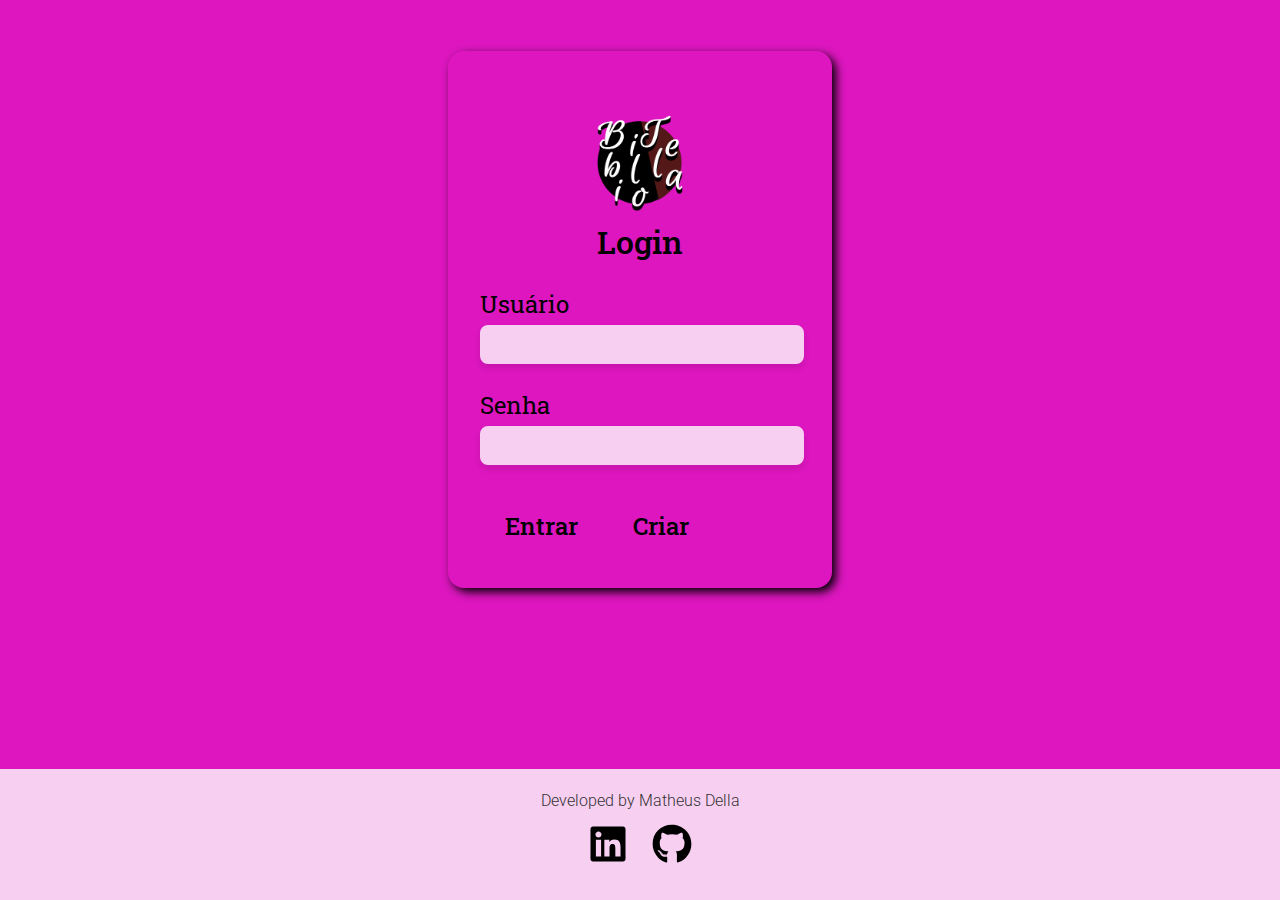
<file: index.html>
<!DOCTYPE html>
<html lang="pt-BR">

<head>
    <meta charset="UTF-8">

    <link rel="stylesheet" href="styles.css">
    <script src="script.js"></script>
    <script src="scriptLogin.js"></script>

    <link rel="icon" type="image/x-icon" href="./images/favicon.png">
    <title>Login | BiblioTela</title>
</head>

<body>

    <div class="login slide">

        <p class="h1"><img class="logoSmall" src="images/logoSmallBT.png" /><br>Login</p>

        <p class="error" id="error"></p>

        <div>
            <label for="txtUsuario" class="lbl">Usuário</label><br>
            <input type="text" id="txtUsuario" class="formInput" required>
        </div>

        <div>
            <label for="txtSenha" class="lbl">Senha</label><br>
            <input type="password" id="txtSenha" class="formInput" required>
        </div>

        <button class="btn" onclick=login()>Entrar</button>
        <button class="btn" onclick=register()>Criar</button>

    </div>

    <div id="footer" class="h2 footer">
        Developed by Matheus Della
        <br>
        <a target="_blank" href="https://www.linkedin.com/in/matheus-della-crocce-santos-86ab60232/"><img class="icon"
                src="./images/linkedin.svg"></a>
        <a target="_blank" href="https://github.com/MDellaCS/"><img class="icon" src="./images/github.svg"></a>
    </div>

</body>

</html>
</file>
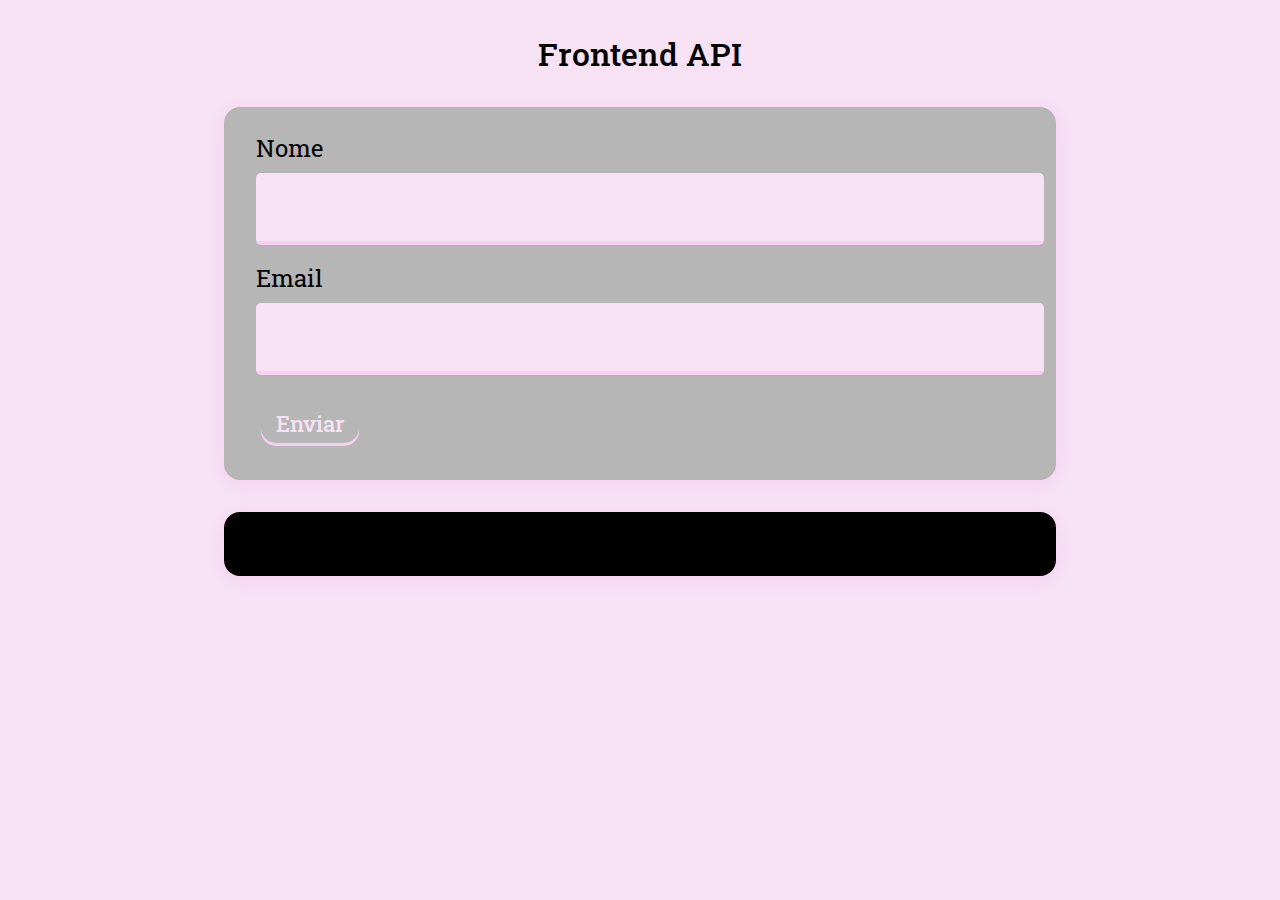
<file: frontend/index.html>
<!DOCTYPE html>
<html lang="pt-BR">

<head>
    <meta charset="UTF-8">

    <link rel="stylesheet" href="styles.css">
    <script src="script.js"></script>

    <title>Frontend Teste</title>
</head>

<body>
    <h1 class="h1">Frontend API</h1>
    <form id="frmUser">

        <label for="txtNome" class="lbl">Nome</label>
        <input type="text" id="txtNome" class="formInput" required>

        <label for="txtEmail" class="lbl">Email</label>
        <input type="email" id="txtEmail" class="formInput" required>

        <button class="btn" type="submit">Enviar</button>

    </form>
    <div class="usersList" id="usersList"></div>

</body>

</html>
</file>
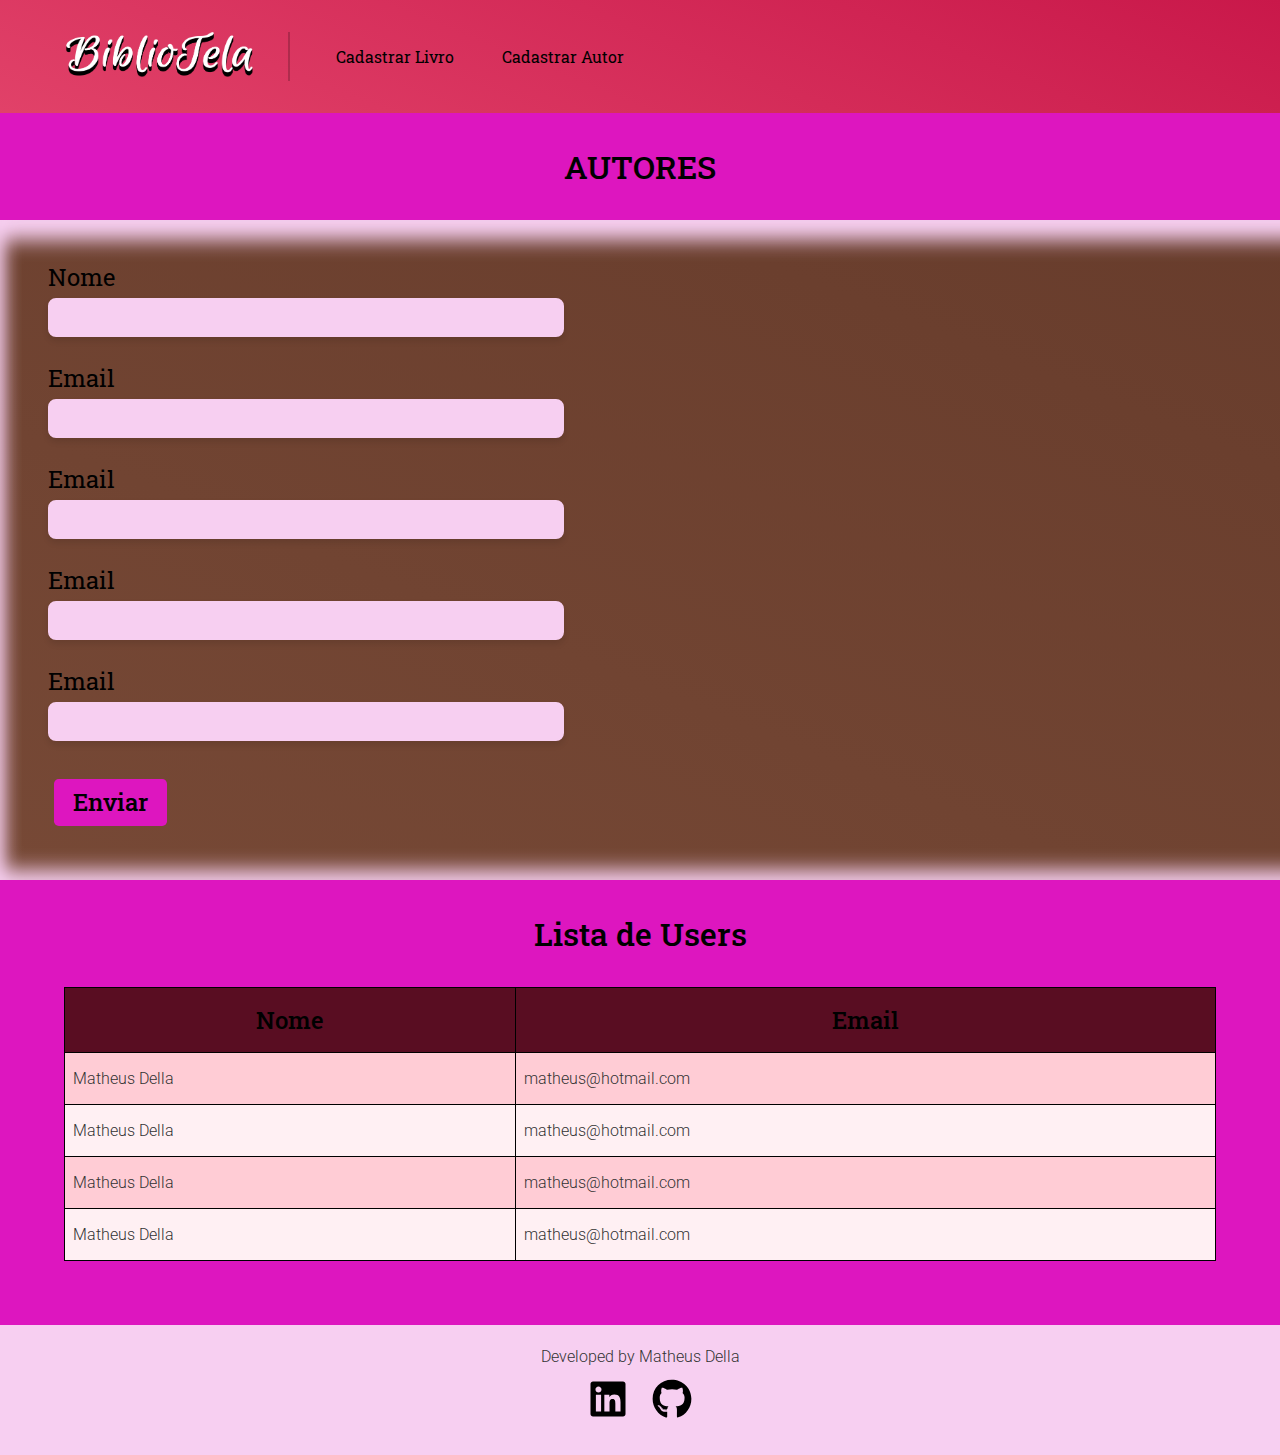
<file: autores.html>
<!DOCTYPE html>
<html lang="pt-BR">

<head>
    <meta charset="UTF-8">

    <link rel="stylesheet" href="styles.css">
    <script src="script.js"></script>

    <link rel="icon" type="image/x-icon" href="./images/favicon.png">
    <title>Frontend Teste</title>
</head>

<body>

    <div class="navbar">

        <div class="navlogo">

            <a href="index.html"><img class="logo" src="images/logoBT.png" /></a>

        </div>

        <div class="navoptions">

            <a href="livros.html">Cadastrar Livro</a>
            <a href="autores.html">Cadastrar Autor</a>

        </div>

    </div>

    <h1 class="h1">AUTORES</h1>
    <form id="frmUser">

        <div class="input-container">
            <div>
                <label for="txtNome" class="lbl">Nome</label><br>
                <input type="text" id="txtNome" class="formInput" required>
            </div>

            <div>
                <label for="txtEmail" class="lbl">Email</label><br>
                <input type="email" id="txtEmail" class="formInput" required>
            </div>

            <div>
                <label for="txtEmail" class="lbl">Email</label><br>
                <input type="email" id="txtEmail" class="formInput" required>
            </div>

            <div>
                <label for="txtEmail" class="lbl">Email</label><br>
                <input type="email" id="txtEmail" class="formInput" required>
            </div>

            <div>
                <label for="txtEmail" class="lbl">Email</label><br>
                <input type="email" id="txtEmail" class="formInput" required>
            </div>
        </div>

        <button class="btn" type="submit">Enviar</button>

    </form>

    <h1 class="h1">Lista de Users</h1>
    <table>
        <tr>
            <th>Nome</th>
            <th>Email</th>
        </tr>

        <tr>
            <td>Matheus Della</td>
            <td>matheus@hotmail.com</td>
        </tr>

        <tr>
            <td>Matheus Della</td>
            <td>matheus@hotmail.com</td>
        </tr>

        <tr>
            <td>Matheus Della</td>
            <td>matheus@hotmail.com</td>
        </tr>

        <tr>
            <td>Matheus Della</td>
            <td>matheus@hotmail.com</td>
        </tr>
    </table>

    <div id="footer" class="h2 footer">
        Developed by Matheus Della
        <br>
        <a target="_blank" href="https://www.linkedin.com/in/matheus-della-crocce-santos-86ab60232/"><img class="icon"
                src="./images/linkedin.svg"></a>
        <a target="_blank" href="https://github.com/MDellaCS/"><img class="icon" src="./images/github.svg"></a>
    </div>

</body>

</html>
</file>
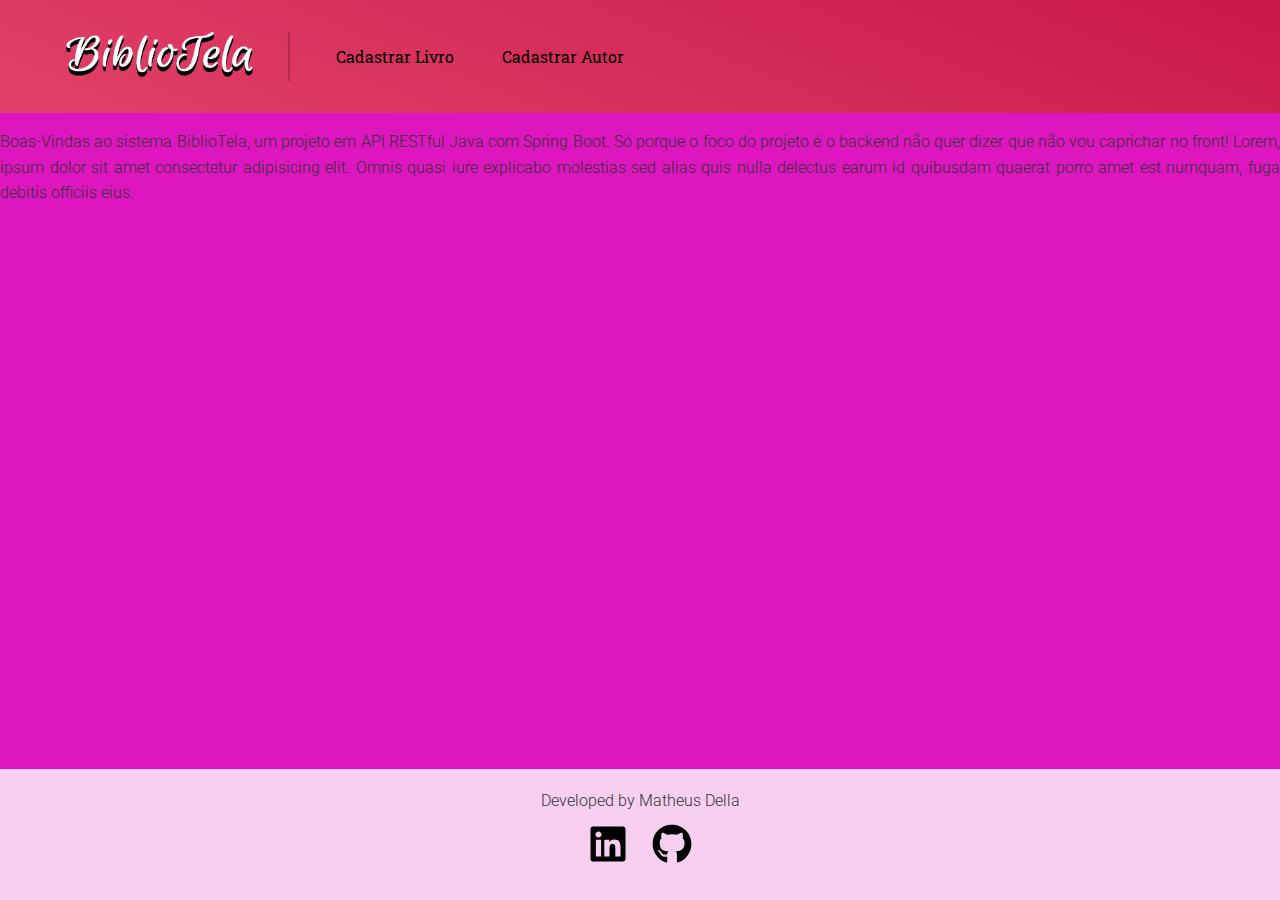
<file: home.html>
<!DOCTYPE html>
<html lang="pt-BR">

<head>
    <meta charset="UTF-8">

    <link rel="stylesheet" href="styles.css">
    <script src="script.js"></script>

    <link rel="icon" type="image/x-icon" href="./images/favicon.png">
    <title>Frontend Teste</title>
</head>

<body>

    <div class="navbar">

        <div class="navlogo">

            <a href="home.html"><img class="logo" src="images/logoBT.png" /></a>

        </div>

        <div class="navoptions">

            <a href="livros.html">Cadastrar Livro</a>
            <a href="autores.html">Cadastrar Autor</a>

        </div>

    </div>

    <div class="h2">
        Boas-Vindas ao sistema BiblioTela, um projeto em API RESTful Java com Spring Boot. Só porque o foco do projeto é
        o backend não quer dizer que não vou caprichar no front!
        Lorem, ipsum dolor sit amet consectetur adipisicing elit. Omnis quasi iure explicabo molestias sed alias quis
        nulla delectus earum id quibusdam quaerat porro amet est numquam, fuga debitis officiis eius.
    </div>

    <div id="footer" class="h2 footer">
        Developed by Matheus Della
        <br>
        <a target="_blank" href="https://www.linkedin.com/in/matheus-della-crocce-santos-86ab60232/"><img class="icon"
                src="./images/linkedin.svg"></a>
        <a target="_blank" href="https://github.com/MDellaCS/"><img class="icon" src="./images/github.svg"></a>
    </div>

</body>

</html>
</file>
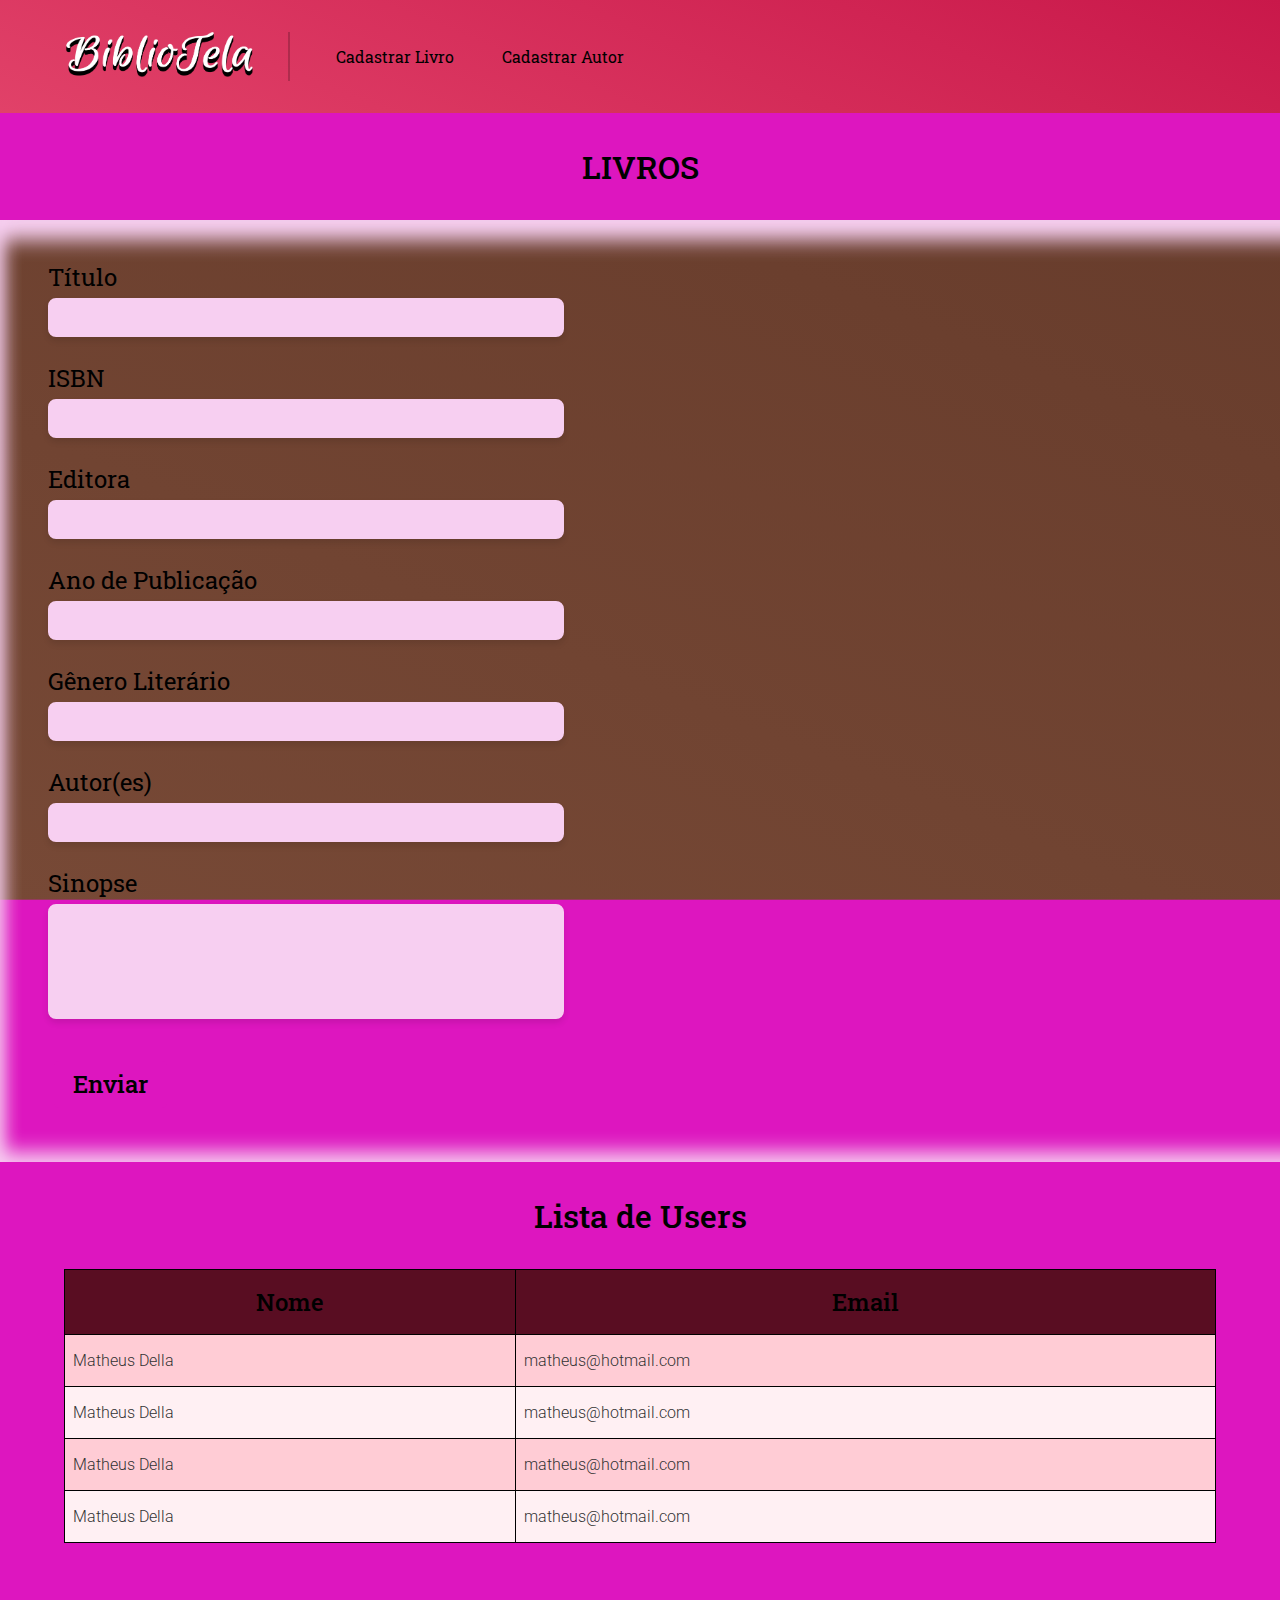
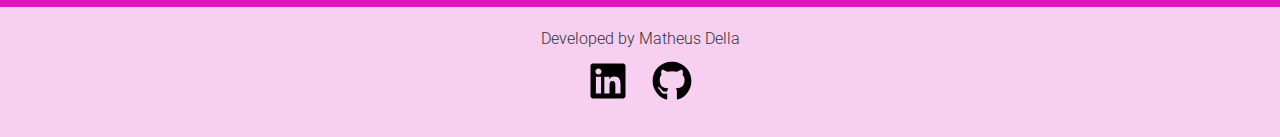
<file: livros.html>
<!DOCTYPE html>
<html lang="pt-BR">

<head>
    <meta charset="UTF-8">

    <link rel="stylesheet" href="styles.css">
    <script src="script.js"></script>
    <script src="scriptLivros.js"></script>

    <link rel="icon" type="image/x-icon" href="./images/favicon.png">
    <title>Frontend Teste</title>
</head>

<body>

    <div class="navbar">

        <div class="navlogo">

            <a href="index.html"><img class="logo" src="images/logoBT.png" /></a>

        </div>

        <div class="navoptions">

            <a href="livros.html">Cadastrar Livro</a>
            <a href="autores.html">Cadastrar Autor</a>

        </div>

    </div>

    <h1 class="h1">LIVROS</h1>
    <form id="frmBook">

        <div class="input-container">
            <div>
                <label for="txtTitulo" class="lbl">Título</label><br>
                <input type="text" id="txtTitulo" class="formInput" required>
            </div>

            <div>
                <label for="txtIsbn" class="lbl">ISBN</label><br>
                <input type="text" id="txtIsbn" class="formInput" required>
            </div>

            <div>
                <label for="txtEditora" class="lbl">Editora</label><br>
                <input type="text" id="txtEditora" class="formInput" required>
            </div>

            <div>
                <label for="txtAno" class="lbl">Ano de Publicação</label><br>
                <input type="number" id="txtAno" class="formInput" required>
            </div>

            <div>
                <label for="txtGenero" class="lbl">Gênero Literário</label><br>
                <input type="text" id="txtGenero" class="formInput" required>
            </div>

            <div>
                <label for="txtAutor" class="lbl">Autor(es)</label><br>
                <input type="text" id="txtAutor" class="formInput" required>
            </div>

            <div>
                <label for="txtSinopse" class="lbl">Sinopse</label><br>
                <textarea id="txtSinopse" class="formInput" rows="5" required></textarea>
            </div>
        </div>

        <button class="btn" type="submit">Enviar</button>

    </form>

    <h1 class="h1">Lista de Users</h1>
    <table>
        <tr>
            <th>Nome</th>
            <th>Email</th>
        </tr>

        <tr>
            <td>Matheus Della</td>
            <td>matheus@hotmail.com</td>
        </tr>

        <tr>
            <td>Matheus Della</td>
            <td>matheus@hotmail.com</td>
        </tr>

        <tr>
            <td>Matheus Della</td>
            <td>matheus@hotmail.com</td>
        </tr>

        <tr>
            <td>Matheus Della</td>
            <td>matheus@hotmail.com</td>
        </tr>
    </table>

    <div id="footer" class="h2 footer">
        Developed by Matheus Della
        <br>
        <a target="_blank" href="https://www.linkedin.com/in/matheus-della-crocce-santos-86ab60232/"><img class="icon"
                src="./images/linkedin.svg"></a>
        <a target="_blank" href="https://github.com/MDellaCS/"><img class="icon" src="./images/github.svg"></a>
    </div>

</body>

</html>
</file>
<file: styles.css>
@import url('https://fonts.googleapis.com/css2?family=Roboto+Slab:wght@100;200;300;400;500;600;700;800;900&display=swap');
@import url('https://fonts.googleapis.com/css2?family=Roboto:ital,wght@0,100;0,300;0,400;0,500;0,700;0,900;1,100;1,300;1,400;1,500;1,700;1,900&display=swap');

:root {
    --fontTitle: "Roboto Slab";
    --fontText: "Roboto";

    --main: linear-gradient(22deg, #ff758f, #c9184a);
    --main2: linear-gradient(22deg, #774936, #653a2a);
    --main3: linear-gradient(22deg, #00b4d8, #00b4d8);
    --bg: #dd16bf;
    --main-hover: #CD2C6C;
    --h1: #000000;
    --h2: #333333;
    --shadow: #f7cff1;
}

@media (prefers-color-scheme: dark) {
    html {
        color-scheme: dark;
    }

    :root {
        --main: #774936;
        --main2: linear-gradient(22deg, #774936, #653a2a);
        --main3: linear-gradient(22deg, #00b4d8, #00b4d8);
        --bg: #ffece2;
        --main-hover: linear-gradient(80deg, #642919, #b1634e);
        --h1: #000000;
        --h2: #333333;
        --lbl: #ffffff;
        --shadow: #00000022;
    }

    .logoa {
        filter: invert(100%);
    }
}

* {
    padding: 0;
    margin: 0;
}

*:focus {
    outline: none;
}

html,
body {
    overflow-x: hidden;
}

body {
    background: fixed var(--bg);
}

/* ---------------------------------------------------------------- NAVBAR */

.navbar {
    display: grid;
    grid-template-columns: 20% auto;
    background: fixed var(--main);
    padding: 2rem;
    width: 100%;
}

.navlogo {
    border-right: solid 2px rgba(0, 0, 0, 0.2);
    width: 100%;
    display: flex;
    align-items: center;
    justify-content: center;
}

.navoptions {
    width: 100%;
    display: flex;
    flex-direction: row;
    align-items: center;
}

.navoptions a {
    font-family: var(--fontTitle);
    font-size: 1rem;
    font-weight: 400;
    text-align: center;
    line-height: 1.2rem;
    color: var(--lbl);
    transition: .1s ease-out;
    margin-left: 3rem;
    text-decoration: none;
}

.navoptions a:hover {
    text-decoration: underline;
}

/* ---------------------------------------------------------------- FORM */

form {
    background: fixed var(--main2);
    padding: 3rem;
    box-shadow: 0px -10px 20px var(--shadow) inset, 0px 20px 20px var(--shadow) inset;
    width: 100%;
    margin-left: auto;
    margin-right: auto;
}

div {
    padding: 0;
    margin: 0;
}

.center {
    background-color: rgba(255, 0, 0, 0.281);
    width: 100%;
    margin: 0 auto;
    display: flex;
    flex-direction: column;
    justify-content: center;
    align-items: center;
}

.login {
    margin-bottom: 20px;
    background-color: var(--bg);
    transition: .1s ease-out;
    border-radius: 1rem;
    padding: 2rem;
    width: 25%;
    margin-left: auto;
    margin-right: auto;
    margin-top: 4%;
    box-shadow: 4px 4px 10px black;
}

.login .formInput {
    width: 100%;
    margin-left: auto;
    margin-right: auto;
}

.usersList {
    padding: 3rem;
    width: 100%;
    margin-left: auto;
    margin-right: auto;
}

.container {
    display: flex;
    flex-wrap: nowrap;
}

.intro-container {
    width: 40%;
    padding: 5rem;
}

.calc-container {
    width: 60%;
    display: flex;
    justify-content: center;
    padding: 4rem 0 4rem 0;
}

.logo {
    cursor: pointer;
    max-width: 12rem;
    max-height: 12rem;
    height: auto;
}

.logoSmall {
    max-width: 6rem;
    max-height: 6rem;
    height: auto;
}

.keybinds ul {
    list-style: none;
    padding-left: 2rem;
}

.keybinds li {
    margin-bottom: 1rem;
    display: flex;
    align-items: center;
    font-family: var(--fontText);
    font-size: 1rem;
    font-weight: 300;
    line-height: 1.6rem;
    color: var(--h2);
}

.keybinds .key {
    display: inline-block;
    min-width: 6rem;
    padding: 0.3rem 0.8rem;
    margin-right: 1rem;
    background: var(--main);
    border-radius: 0.2rem;
    font-family: var(--fontTitle);
    font-size: 1rem;
    font-weight: 500;
    text-align: center;
    color: white;
}

.keybinds .smallkey {
    min-width: 1rem;
}

.mainCalc {
    background: var(--main2);
    border: solid 0.3rem #ffffff;
    border-radius: 2rem;
    width: 50%;
    padding: 1rem;
    text-align: center;
    box-shadow: 0 1rem 1rem rgba(0, 0, 0, 0.26);
    font-family: var(--fontText);
    color: var(--h2);
    overflow: hidden;
}

.input-container {
    display: grid;
    grid-template-columns: auto auto;
    width: 50%;
}

@media (max-width: 1340px) {
    .input-container {
        display: flex;
        flex-direction: column;
    }

    .formInput {
        width: 80%;
    }
}

.numButtons {
    display: grid;
    grid-template-columns: auto auto auto;
    justify-content: center;
}

.actButtons {
    display: grid;
    grid-template-columns: auto auto;
    justify-content: center;
}

/* ---------------------------------------------------------------- INPUT */

.formInput {
    border: 2px solid var(--shadow);
    border-radius: 0.5rem;
    font-family: var(--fontText);
    font-size: 1rem;
    font-weight: 300;
    color: var(--lbl);
    width: 80%;
    margin: 0.5rem 0 2rem 0;
    padding: .5rem 0 .5rem 0;
    background: var(--shadow);
    transition: .1s ease-out;
    box-shadow: 0 4px 6px rgba(0, 0, 0, 0.1);
}

.formInput:hover,
.formInput:focus {
    background-color: var(--shadow);
}

textarea {
    resize: none;
}

/* ---------------------------------------------------------------- BUTTON */

a {
    text-decoration: none;
    color: initial;
}

.btn {
    border: solid 0.15em var(--main);
    cursor: pointer;
    color: var(--main);
    background: var(--bg);
    font-family: var(--fontTitle);
    font-size: 1.5rem;
    font-weight: 500;
    border-radius: 0.2em;
    padding: 0.3em 0.8em;
    margin: 0.25em;
    transition: .1s ease-out;
    max-width: fit-content;
}

.btn:hover,
.btn:active {
    background: var(--main);
    color: var(--bg);
}

.btn:active {
    transform: scale(0.95);
    transition: 0s;
}

/* ---------------------------------------------------------------- FONT */

.h1 {
    font-family: var(--fontTitle);
    font-size: 2rem;
    font-weight: 500;
    text-align: center;
    color: var(--h1);
    margin: 2rem 0.5rem 2rem 0.5rem;
}

.h2 {
    font-family: var(--fontText);
    font-size: 1rem;
    font-weight: 300;
    text-align: justify;
    line-height: 1.6rem;
    color: var(--h2);
    margin: 1rem 0 2rem 0;
}

.lbl {
    font-family: var(--fontTitle);
    font-size: 1.5rem;
    font-weight: 400;
    text-align: center;
    line-height: 1.2rem;
    color: var(--h1);
    transition: .1s ease-out;
}

.error {
    font-family: var(--fontText);
    font-size: 1rem;
    font-weight: 500;
    text-align: center;
    line-height: 1.6rem;
    color: red;
    margin: 1rem 0 2rem 0;
}

.footer {
    text-align: center;
    margin: 4rem 0 0 0;
    padding: 1.2rem;
    background: var(--shadow);
    position: fixed;
    bottom: 0;
    left: 0;
    right: 0;
    color: var(--h2);
}

.icon {
    width: 2.5rem;
    height: 2.5rem;
    margin: 0.6rem;
}

:disabled,
:disabled:hover {
    opacity: 0.3;
    cursor: not-allowed;
}

/* ---------------------------------------------------------------- ANIMATION */

@keyframes press {

    0% {
        transform: scale(0.99);
    }

    100% {
        transform: scale(1);
    }
}

.press {
    animation-name: press;
    animation-duration: .1s;
}

@keyframes shiver {

    0% {
        transform: rotateZ(10deg);
    }

    50% {
        transform: rotateZ(-10deg);
    }

    100% {}
}

.shiver {
    animation-name: shiver;
    animation-duration: .2s;
}

@keyframes slide {
    0% {
        opacity: 0;
        transform: translateX(-100px);
    }

    100% {
        opacity: 1;
        transform: translateX(0);
    }
}

.slide {
    animation-name: slide;
    animation-duration: .7s;
}

@keyframes spin {
    0% {
        transform: rotateX(190deg);
    }

    100% {}
}

.spin {
    animation-name: spin;
    animation-duration: .5s;
}

/* ---------------------------------------------------------------- TESTS */

table,
th,
td {
    border: 1px solid black;
    border-collapse: collapse;
}

table {
    width: 90%;
    margin: auto;
}

th {
    background: #590d22;
    font-family: var(--fontTitle);
    font-size: 1.5rem;
    font-weight: 500;
    text-align: center;
    color: var(--lbl);
    padding: 1rem 0.5rem 1rem 0.5rem;
}

td {
    font-family: var(--fontText);
    font-size: 1rem;
    font-weight: 300;
    text-align: left;
    color: var(--h2);
    padding: 1rem 0.5rem 1rem 0.5rem;
}

tr:nth-child(even) {
    background: #ffccd5;
}

tr:nth-child(odd) {
    background: #fff0f3;
}
</file>
<file: frontend/styles.css>
@import url('https://fonts.googleapis.com/css2?family=Roboto+Slab:wght@100;200;300;400;500;600;700;800;900&display=swap');
@import url('https://fonts.googleapis.com/css2?family=Roboto:ital,wght@0,100;0,300;0,400;0,500;0,700;0,900;1,100;1,300;1,400;1,500;1,700;1,900&display=swap');

:root {
    --fontTitle: "Roboto Slab";
    --fontText: "Roboto";

    --main: linear-gradient(22deg, #ff758f, #c9184a);
    --main2: linear-gradient(22deg, #00b4d8, #0077b6);
    --main3: linear-gradient(22deg, #00b4d8, #00b4d8);
    --bg: #f7e2f4;
    --main-hover: #CD2C6C;
    --h1: #000000;
    --h2: #333333;
    --shadow: #f7cff1;
}

@media (prefers-color-scheme: dark) {
    html {
        color-scheme: dark;
    }

    :root {
        --main: #59afe9;
        --main-hover: #7798f2;
        --bg: #373737;
        --h1: #59afe9;
        --h2: #c9beff;
        --shadow: #00000011;
    }

    .icon {
        filter: invert(100%);
    }
}

* {
    padding: 0;
    margin: 0;
}

*:focus {
    outline: none;
}

html,
body {
    overflow-x: hidden;
}

body {
    background: var(--bg);
}

/* ---------------------------------------------------------------- FORM */

form {
    background-color: #b6b6b6;
    margin: 2rem;
    padding: 2rem;
    border-radius: 1rem;
    box-shadow: 0px 4px 20px 0px var(--shadow);
    width: 60%;
    margin-left: auto;
    margin-right: auto;
}

.usersList {
    background-color: #000000;
    margin: 2rem;
    padding: 2rem;
    border-radius: 1rem;
    box-shadow: 0px 4px 20px 0px var(--shadow);
    width: 60%;
    margin-left: auto;
    margin-right: auto;
}

.container {
    display: flex;
    flex-wrap: nowrap;
}

.intro-container {
    width: 40%;
    padding: 5rem;
}

.calc-container {
    width: 60%;
    display: flex;
    justify-content: center;
    padding: 4rem 0 4rem 0;
}

@media (max-width: 1340px) {
    .container {
        flex-wrap: wrap;
    }

    .calc-container,
    .intro-container {
        min-width: 100%;
    }
}

.keybinds ul {
    list-style: none;
    padding-left: 2rem;
}

.keybinds li {
    margin-bottom: 1rem;
    display: flex;
    align-items: center;
    font-family: var(--fontText);
    font-size: 1rem;
    font-weight: 300;
    line-height: 1.6rem;
    color: var(--h2);
}

.keybinds .key {
    display: inline-block;
    min-width: 6rem;
    padding: 0.3rem 0.8rem;
    margin-right: 1rem;
    background: var(--main);
    border-radius: 0.2rem;
    font-family: var(--fontTitle);
    font-size: 1rem;
    font-weight: 500;
    text-align: center;
    color: white;
}

.keybinds .smallkey {
    min-width: 1rem;
}

.mainCalc {
    background: var(--main2);
    border: solid 0.3rem #ffffff;
    border-radius: 2rem;
    width: 50%;
    padding: 1rem;
    text-align: center;
    box-shadow: 0 1rem 1rem rgba(0, 0, 0, 0.26);
    font-family: var(--fontText);
    color: var(--h2);
    overflow: hidden;
}

.btn-container {
    display: flex;
    flex-wrap: nowrap;
    justify-content: space-around;
}

.numButtons {
    display: grid;
    grid-template-columns: auto auto auto;
    justify-content: center;
}

.actButtons {
    display: grid;
    grid-template-columns: auto auto;
    justify-content: center;
}

/* ---------------------------------------------------------------- INPUT */

.formInput {
    border: none;
    border-bottom: 4px solid var(--shadow);
    font-family: var(--fontText);
    font-size: 20px;
    font-weight: 300;
    transition: .1s ease-out;
    padding: 10px;
    border-radius: 5px;
    color: var(--h2);
    width: 100%;
    height: 3rem;
    margin-top: 12px;
    margin-bottom: 24px;
    background-color: var(--bg);
}

.formInput:hover,
.formInput:focus {
    background-color: var(--shadow);
}

/* ---------------------------------------------------------------- BUTTON */

.btn {
    border: none;
    cursor: pointer;
    border-radius: 15px;
    background-color: var(--main);
    color: var(--bg);
    font-family: var(--fontTitle);
    font-size: 22px;
    font-weight: 500;
    padding: 5px 15px 5px 15px;
    margin: 5px;
    box-shadow: 0 3px var(--shadow);
    transition: .1s ease-out;
    text-decoration: none;
}

.btn:hover,
.btn:active {
    background-color: var(--main-hover);
}

.btn:active {
    box-shadow: 0 1px var(--shadow);
    transform: translateY(2px);
    transition: 0s;
}

.h1 {
    font-family: var(--fontTitle);
    font-size: 2rem;
    font-weight: 500;
    text-align: center;
    color: var(--h1);
    margin: 2rem 0.5rem 2rem 0.5rem;
}

.h2 {
    font-family: var(--fontText);
    font-size: 1rem;
    font-weight: 300;
    text-align: justify;
    line-height: 1.6rem;
    color: var(--h2);
    margin: 1rem 0 2rem 0;
}

.lbl {
    font-family: var(--fontTitle);
    font-size: 1.5rem;
    font-weight: 400;
    text-align: center;
    line-height: 1.2rem;
    color: var(--h1);
    transition: .1s ease-out;
}

.footer {
    text-align: center;
    margin: 4rem 0 0 0;
    padding: 1.2rem;
    background: var(--shadow);
    position: fixed;
    bottom: 0;
    left: 0;
    right: 0;
    color: var(--h2);
}

.icon {
    width: 2.5rem;
    height: 2.5rem;
    margin: 0.6rem;
}

:disabled,
:disabled:hover {
    opacity: 0.3;
    cursor: not-allowed;
}

/* ---------------------------------------------------------------- ANIMATION */

@keyframes press {

    0% {
        transform:scale(0.99);
    }

    100% {
        transform: scale(1);
    }
}

.press {
    animation-name: press;
    animation-duration: .1s;
}

@keyframes slide {
    0% {
        opacity: 0;
        transform: translateX(-200px);
    }

    100% {
        opacity: 1;
        transform: translateX(0);
    }
}

.slide {
    animation-name: slide;
    animation-duration: .5s;
}

@keyframes spin {
    0% {
        transform: rotate3d(1, 0, 0, 0deg);
    }

    100% {
        transform: rotate3d(1, 0, 0, 360deg);
    }
}

.spin {
    animation-name: spin;
    animation-duration: .5s;
}
</file>
